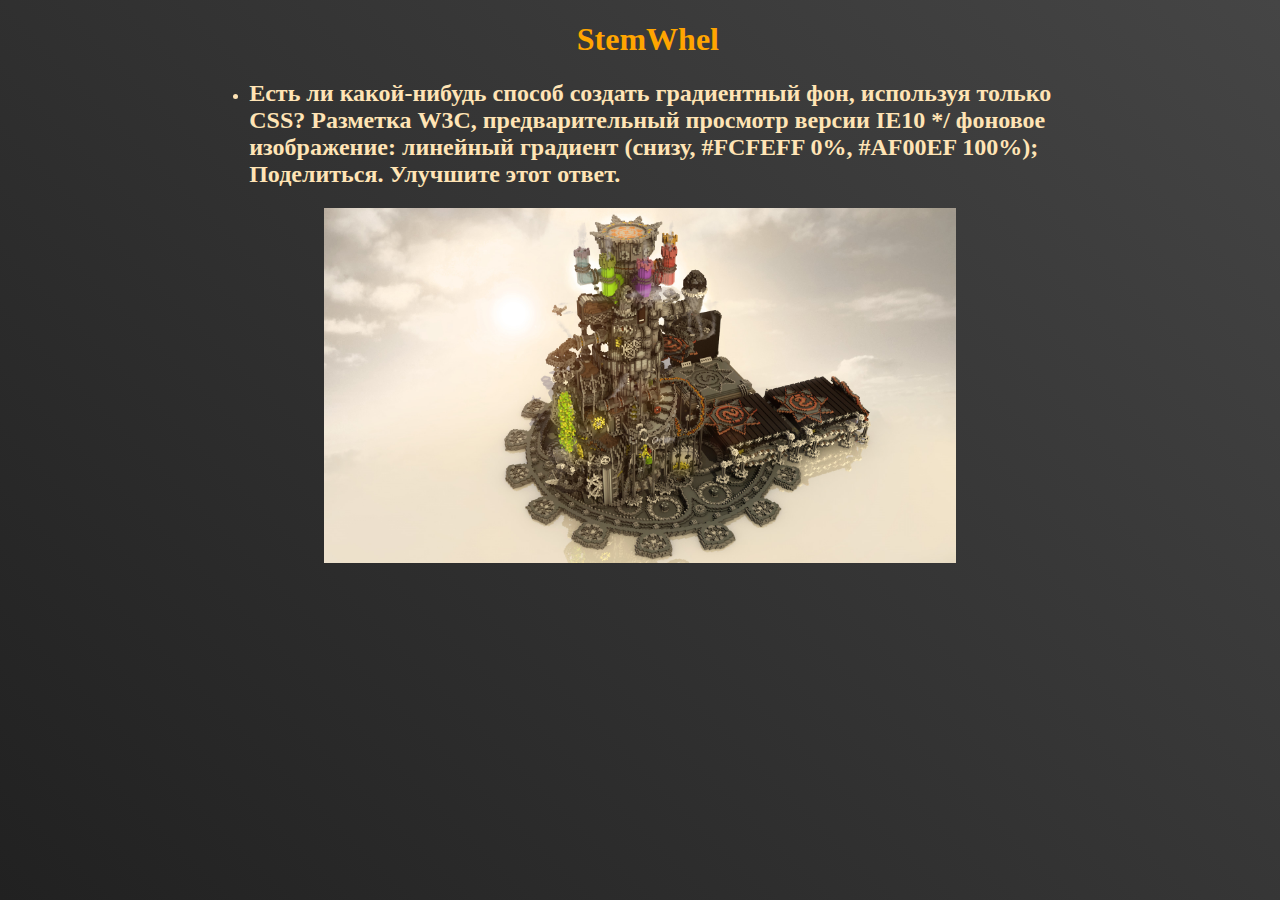
<file: index.html>
<!DOCTYPE html>
<html lang="ru">
<head>
	<title>StemWhel</title>
	<meta charset="utf-8">
	<meta name="viewport" content="width=device-width, initial-scale=1">
	<link rel="stylesheet" type="text/css" href="styel1.css">
	<link rel="icon" type="imges/x-icon" href="artw.webp">
</head>
<body>
<div class="textop">
<h1> StemWhel </h1>
</div>
<ul>
	<li>
	<h2>Есть ли какой-нибудь способ создать градиентный фон, используя только CSS? Разметка W3C, предварительный просмотр версии IE10 */ фоновое изображение: линейный градиент (снизу, #FCFEFF 0%, #AF00EF 100%); Поделиться. Улучшите этот ответ.</h2>
	</li>
</ul>
<div class="borde">
<img src="sddborder.jpg" alt="jpg1"> 
</div>	
</body>
</html>
</file>
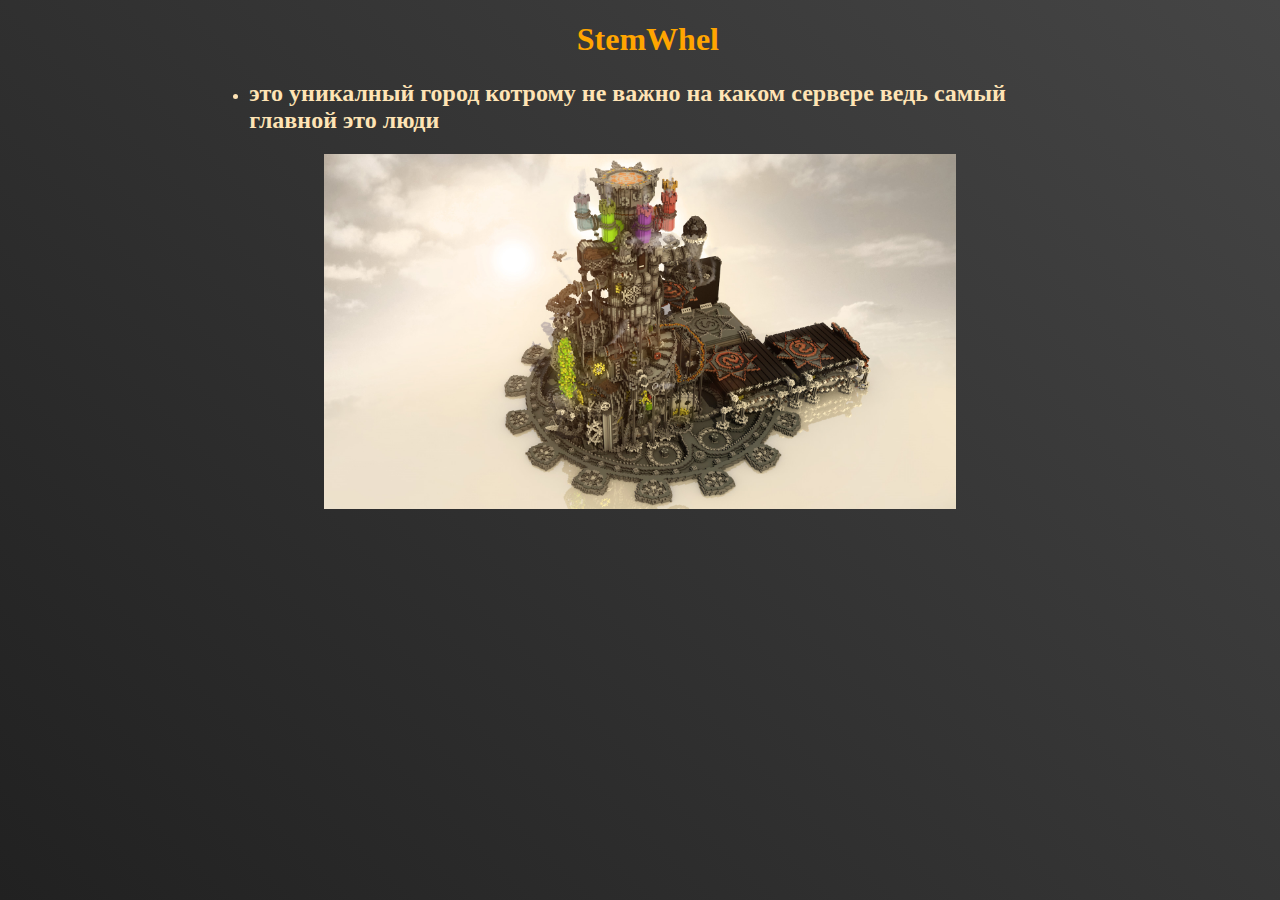
<file: border1.html>
<!DOCTYPE html>
<html lang="ru">
<head>
	<title>StemWhel</title>
	<meta charset="utf-8">
	<meta name="viewport" content="width=device-width, initial-scale=1">
	<link rel="stylesheet" type="text/css" href="styel1.css">
	<link rel="icon" type="imges/x-icon" href="artw.webp">
</head>
<body>
<div class="textop">
<h1> StemWhel </h1>
</div>
<ul>
	<li>
	<h2>это уникалный город котрому не важно на каком сервере ведь самый главной это люди </h2>
	</li>
</ul>
<div class="borde">
<img src="sddborder.jpg" alt="jpg1"> 
</div>	
</body>
</html>
</file>
<file: styel1.css>
html{
	height:100%;
	background: -webkit-linear-gradient(-135deg,#454545,#212121);
	background: linear-gradient(-135deg,#454545,#212121);
}
.textop{
	color:orange;
	margin-left:auto;
	margin-right:auto;
	width: 10%

}
ul{
	color:#FFE4B5;
	margin-left:auto;
	margin-right:auto;
	width: 65%
}
img{
	display:block;
    margin:auto;
	width:50%;

}
</file>
